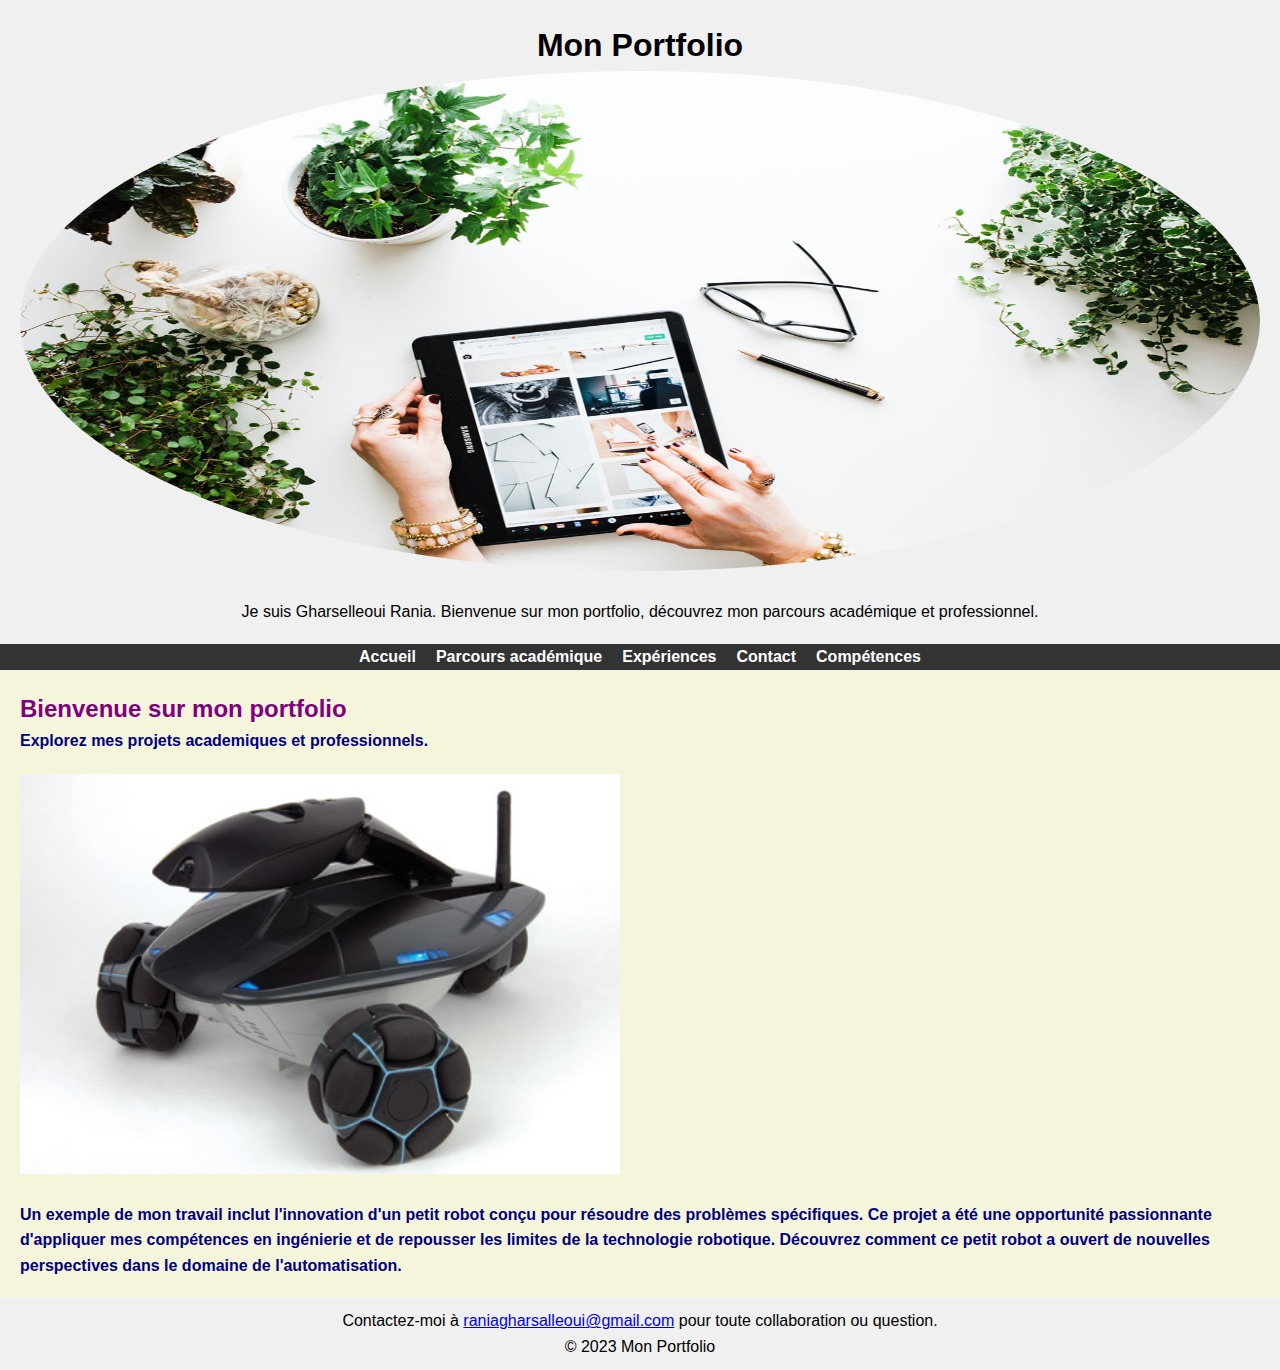
<file: index.html>
<!DOCTYPE html>
<html lang="fr">
<head>
    <meta charset="UTF-8">
    <meta name="viewport" content="width=device-width, initial-scale=1.0">
    <link rel="stylesheet" href="main.css">
    <title>Mon Portfolio</title>
</head>
<body>
    <header>
        <h1>Mon Portfolio</h1>
        <img src="img/profile.jpg" alt="Ma photo professionnelle" width="100%"
        height="500px" >

    <p>Je suis Gharselleoui Rania. Bienvenue sur mon portfolio, découvrez mon parcours académique et professionnel. </p>
        
    </header>

    <nav>
        <ul>
            <li><a href="index.html">Accueil</a></li>
            <li><a href="academic.html">Parcours académique</a></li>
            <li><a href="experiences.html">Expériences</a></li>
            <li><a href="contact.html">Contact</a></li>
            <li><a href="competences.html">Compétences</a></li>
        </ul>
    </nav>

    <main>
         
        <h2>Bienvenue sur mon portfolio</h2>
        <p>Explorez mes projets academiques et professionnels.</p>
        <img src="img/projet.jpg" alt="Projet 1">
        <p>Un exemple de mon travail inclut l'innovation d'un petit robot conçu pour résoudre des problèmes spécifiques. Ce projet a été une opportunité passionnante d'appliquer mes compétences en ingénierie et de repousser les limites de la technologie robotique. Découvrez comment ce petit robot a ouvert de nouvelles perspectives dans le domaine de l'automatisation.</p>
    </main>

    <footer>
                <p>Contactez-moi à <a href="mailto:ton@gmail.com">raniagharsalleoui@gmail.com</a> pour toute collaboration ou question.</p>
                <p>&copy; 2023 Mon Portfolio</p>
            </footer>
            
</body>
</html>
</file>
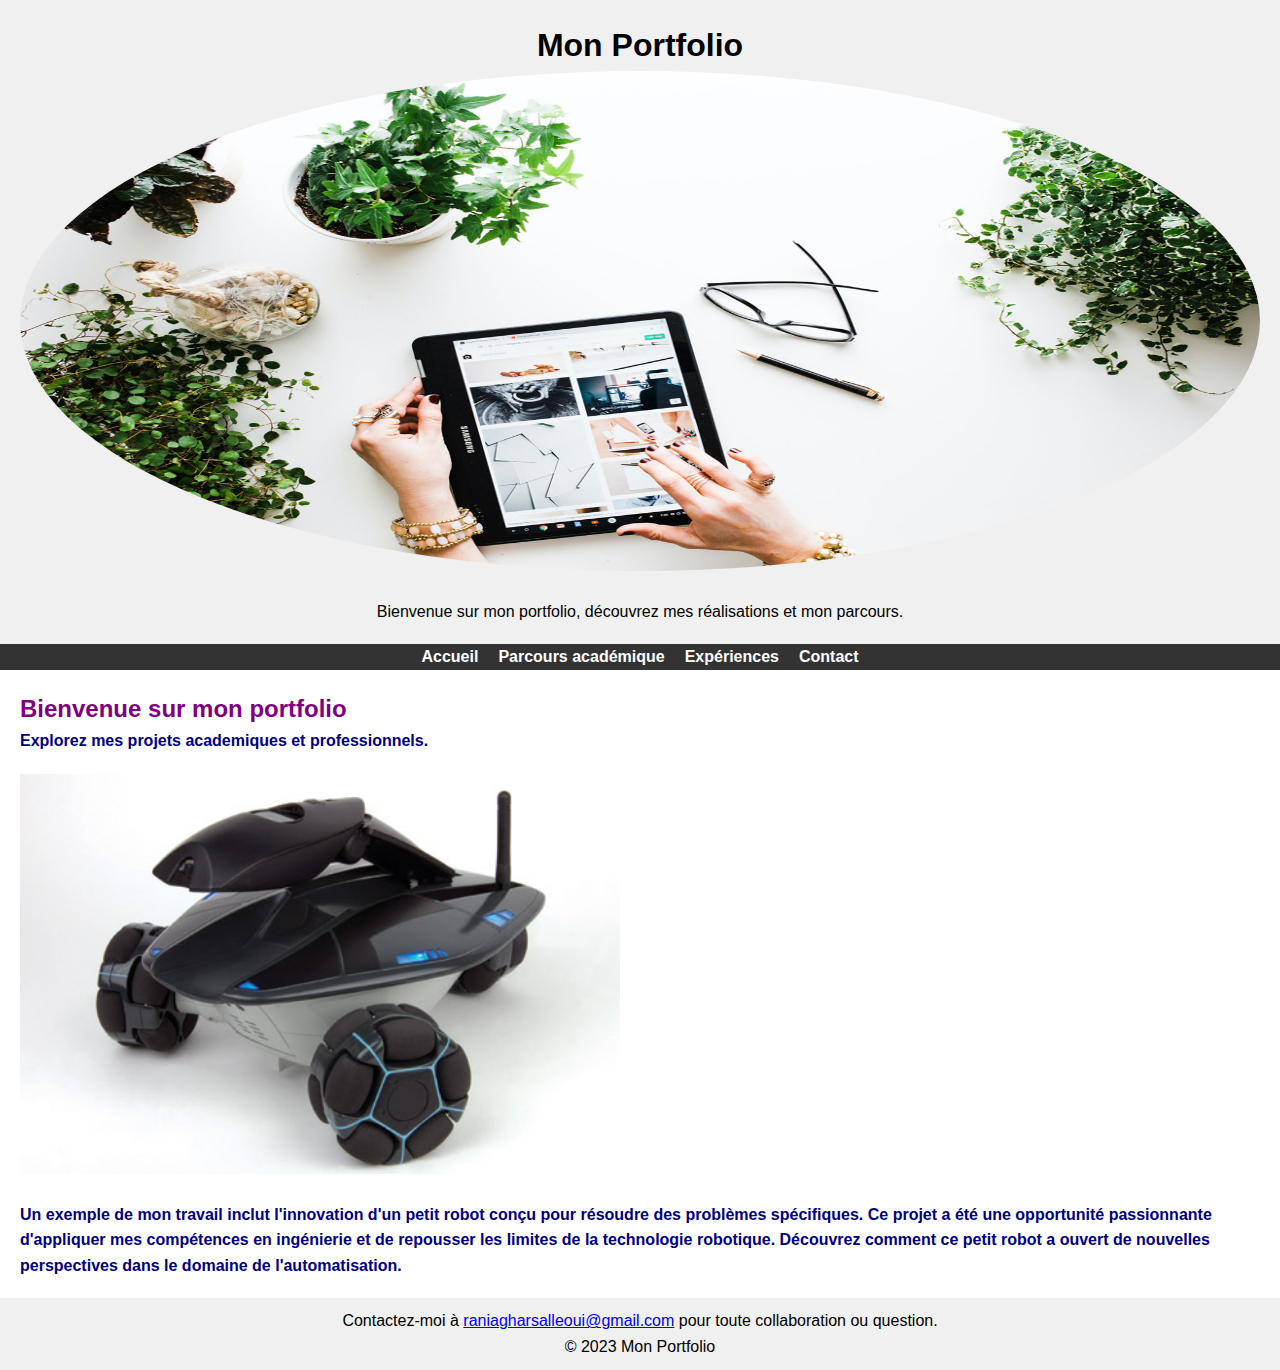
<file: projet web/index.html>
<!DOCTYPE html>
<html lang="fr">
<head>
    <meta charset="UTF-8">
    <meta name="viewport" content="width=device-width, initial-scale=1.0">
    <link rel="stylesheet" href="main.css">
    <title>Mon Portfolio</title>
</head>
<body>
    <header>
        <h1>Mon Portfolio</h1>
        <img src="img/profile.jpg" alt="Ma photo professionnelle" width="100%"
        height="500px" >
    <p>Bienvenue sur mon portfolio, découvrez mes réalisations et mon parcours.</p>
        
    </header>

    <nav>
        <ul>
            <li><a href="index.html">Accueil</a></li>
            <li><a href="academic.html">Parcours académique</a></li>
            <li><a href="experiences.html">Expériences</a></li>
            <li><a href="contact.html">Contact</a></li>
        </ul>
    </nav>

    <main>
         
        <h2>Bienvenue sur mon portfolio</h2>
        <p>Explorez mes projets academiques et professionnels.</p>
        <img src="img/projet.jpg" alt="Projet 1">
        <p>Un exemple de mon travail inclut l'innovation d'un petit robot conçu pour résoudre des problèmes spécifiques. Ce projet a été une opportunité passionnante d'appliquer mes compétences en ingénierie et de repousser les limites de la technologie robotique. Découvrez comment ce petit robot a ouvert de nouvelles perspectives dans le domaine de l'automatisation.</p>
    </main>

    <footer>
                <p>Contactez-moi à <a href="mailto:ton@gmail.com">raniagharsalleoui@gmail.com</a> pour toute collaboration ou question.</p>
                <p>&copy; 2023 Mon Portfolio</p>
            </footer>
            
</body>
</html>
</file>
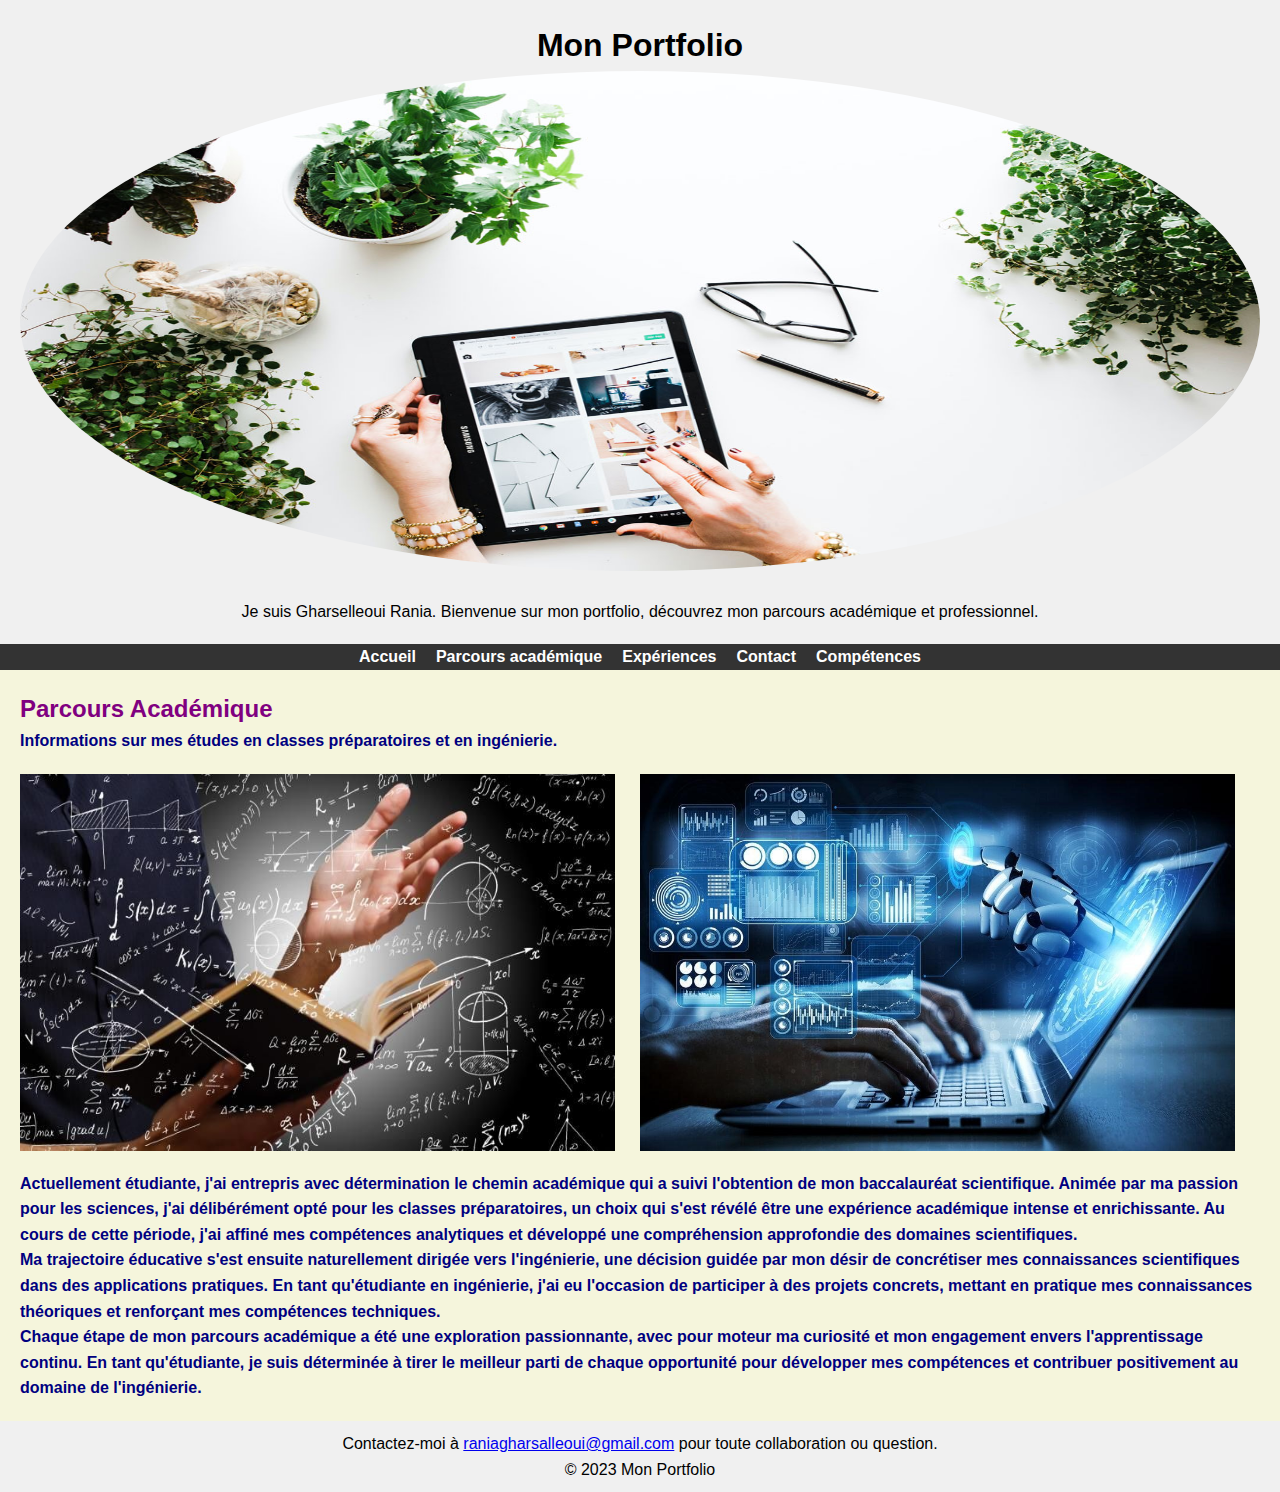
<file: academic.html>
<!DOCTYPE html>
<html lang="fr">
<head>
    <meta charset="UTF-8">
    <meta name="viewport" content="width=device-width, initial-scale=1.0">
    <link rel="stylesheet" href="main.css">
    <title>Mon Portfolio - Parcours académique</title>
</head>
<body>
    <header>
        <h1>Mon Portfolio</h1>
        <img src="img/profile.jpg" alt="Ma photo professionnelle" width="100%" height="500px">
        <p>Je suis Gharselleoui Rania. Bienvenue sur mon portfolio, découvrez mon parcours académique et professionnel. </p>
    </header>

    <nav>
        <ul>
            <li><a href="index.html">Accueil</a></li>
            <li><a href="academic.html">Parcours académique</a></li>
            <li><a href="experiences.html">Expériences</a></li>
            <li><a href="contact.html">Contact</a></li>
            <li><a href="competences.html">Compétences</a></li>
        </ul>
    </nav>
    <main>
        <h2>Parcours Académique</h2>
        <p>Informations sur mes études en classes préparatoires et en ingénierie.</p>
        <div style="display: flex;">
            <img src="img/prepa.jpg" alt="Prépa" style="width: 48%; margin-right: 2%;">
            <img src="img/engineering.jpg" alt="Ingénierie" style="width: 48%;">
        </div>
        <p>Actuellement étudiante, j'ai entrepris avec détermination le chemin académique qui a suivi l'obtention de mon baccalauréat scientifique. Animée par ma passion pour les sciences, j'ai délibérément opté pour les classes préparatoires, un choix qui s'est révélé être une expérience académique intense et enrichissante. Au cours de cette période, j'ai affiné mes compétences analytiques et développé une compréhension approfondie des domaines scientifiques.</p>
    <p>Ma trajectoire éducative s'est ensuite naturellement dirigée vers l'ingénierie, une décision guidée par mon désir de concrétiser mes connaissances scientifiques dans des applications pratiques. En tant qu'étudiante en ingénierie, j'ai eu l'occasion de participer à des projets concrets, mettant en pratique mes connaissances théoriques et renforçant mes compétences techniques.</p>
    <p>Chaque étape de mon parcours académique a été une exploration passionnante, avec pour moteur ma curiosité et mon engagement envers l'apprentissage continu. En tant qu'étudiante, je suis déterminée à tirer le meilleur parti de chaque opportunité pour développer mes compétences et contribuer positivement au domaine de l'ingénierie.</p>
    </main>
    
     <footer>
        <p>Contactez-moi à <a href="mailto:raniagharsalleoui@gmail.com">raniagharsalleoui@gmail.com</a> pour toute collaboration ou question.</p>
        <p>&copy; 2023 Mon Portfolio</p>
    </footer>
</body>
</html>
</file>
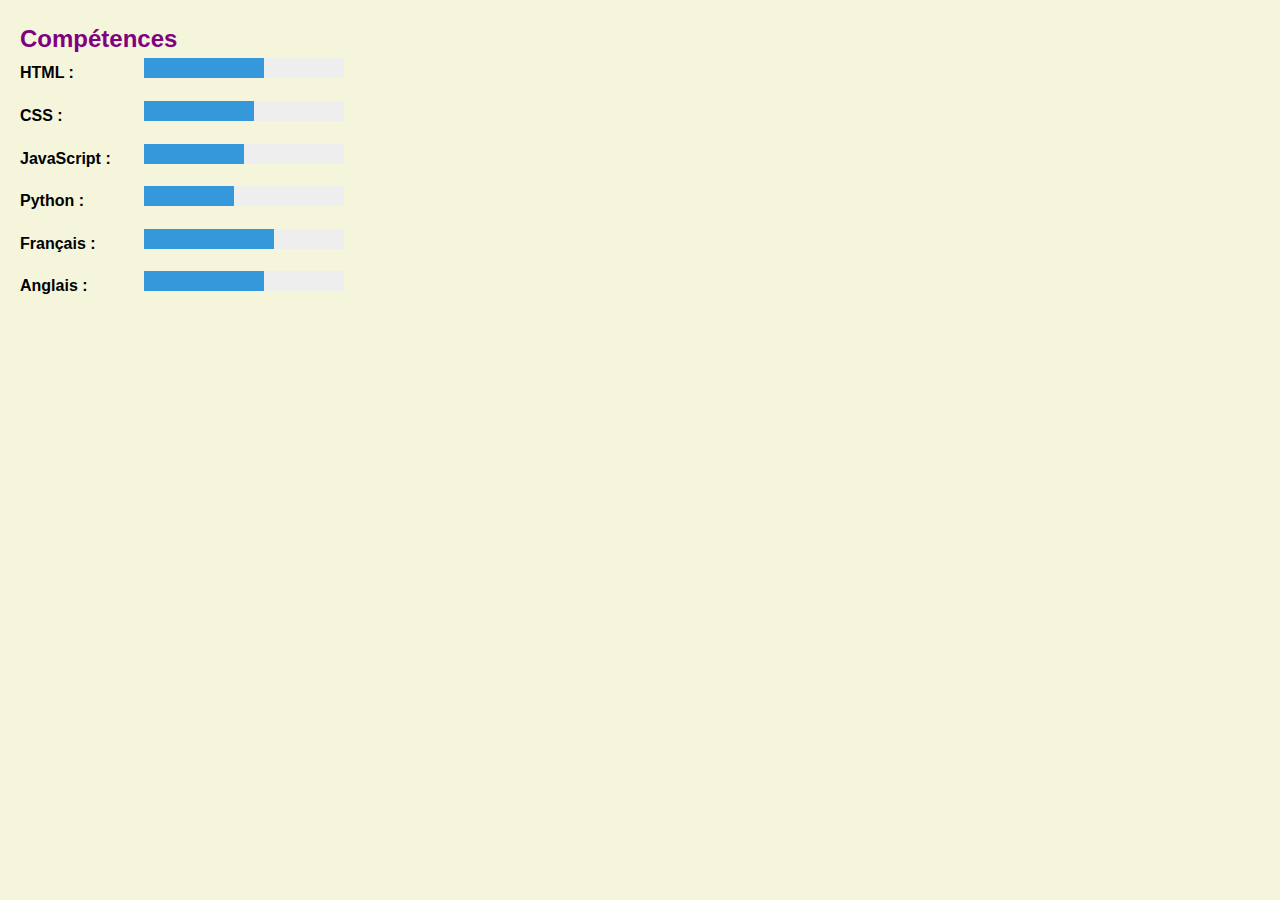
<file: competences.html>
<!DOCTYPE html>
<html lang="fr">
<head>
    <meta charset="UTF-8">
    <meta name="viewport" content="width=device-width, initial-scale=1.0">
    <link rel="stylesheet" href="main.css">
    <title>Mon Portfolio - Compétences</title>

    <style>
        body {
            font-family: Arial, sans-serif;
            margin: 0;
            padding: 0;
            background-color: #f8f8f8;
        }

        main {
            padding: 20px;
        }

        h2 {
            color: #333;
        }

        .skill {
            margin-bottom: 15px;
        }

        .skill-name {
            font-weight: bold;
            display: inline-block;
            width: 120px;
        }

        .skill-bar {
            display: inline-block;
            width: 200px;
            height: 20px;
            background-color: #eee;
            position: relative;
        }

        .skill-progress {
            height: 100%;
            background-color: #3498db;
        }
    </style>
</head>
<body>
    <main>
        <h2>Compétences</h2>
        <!-- Compétences -->
        <div class="skill">
            <span class="skill-name">HTML :</span>
            <div class="skill-bar">
                <div class="skill-progress" style="width: 60%;"></div>
            </div>
        </div>

        <div class="skill">
            <span class="skill-name">CSS :</span>
            <div class="skill-bar">
                <div class="skill-progress" style="width: 55%;"></div>
            </div>
        </div>

        <div class="skill">
            <span class="skill-name">JavaScript :</span>
            <div class="skill-bar">
                <div class="skill-progress" style="width: 50%;"></div>
            </div>
        </div>

        <div class="skill">
            <span class="skill-name">Python :</span>
            <div class="skill-bar">
                <div class="skill-progress" style="width: 45%;"></div>
            </div>
        </div>

        <div class="skill">
            <span class="skill-name">Français :</span>
            <div class="skill-bar">
                <div class="skill-progress" style="width: 65%;"></div>
            </div>
        </div>

        <div class="skill">
            <span class="skill-name">Anglais :</span>
            <div class="skill-bar">
                <div class="skill-progress" style="width: 60%;"></div>
            </div>
        </div>
    </main>
</body>
</html>
</file>
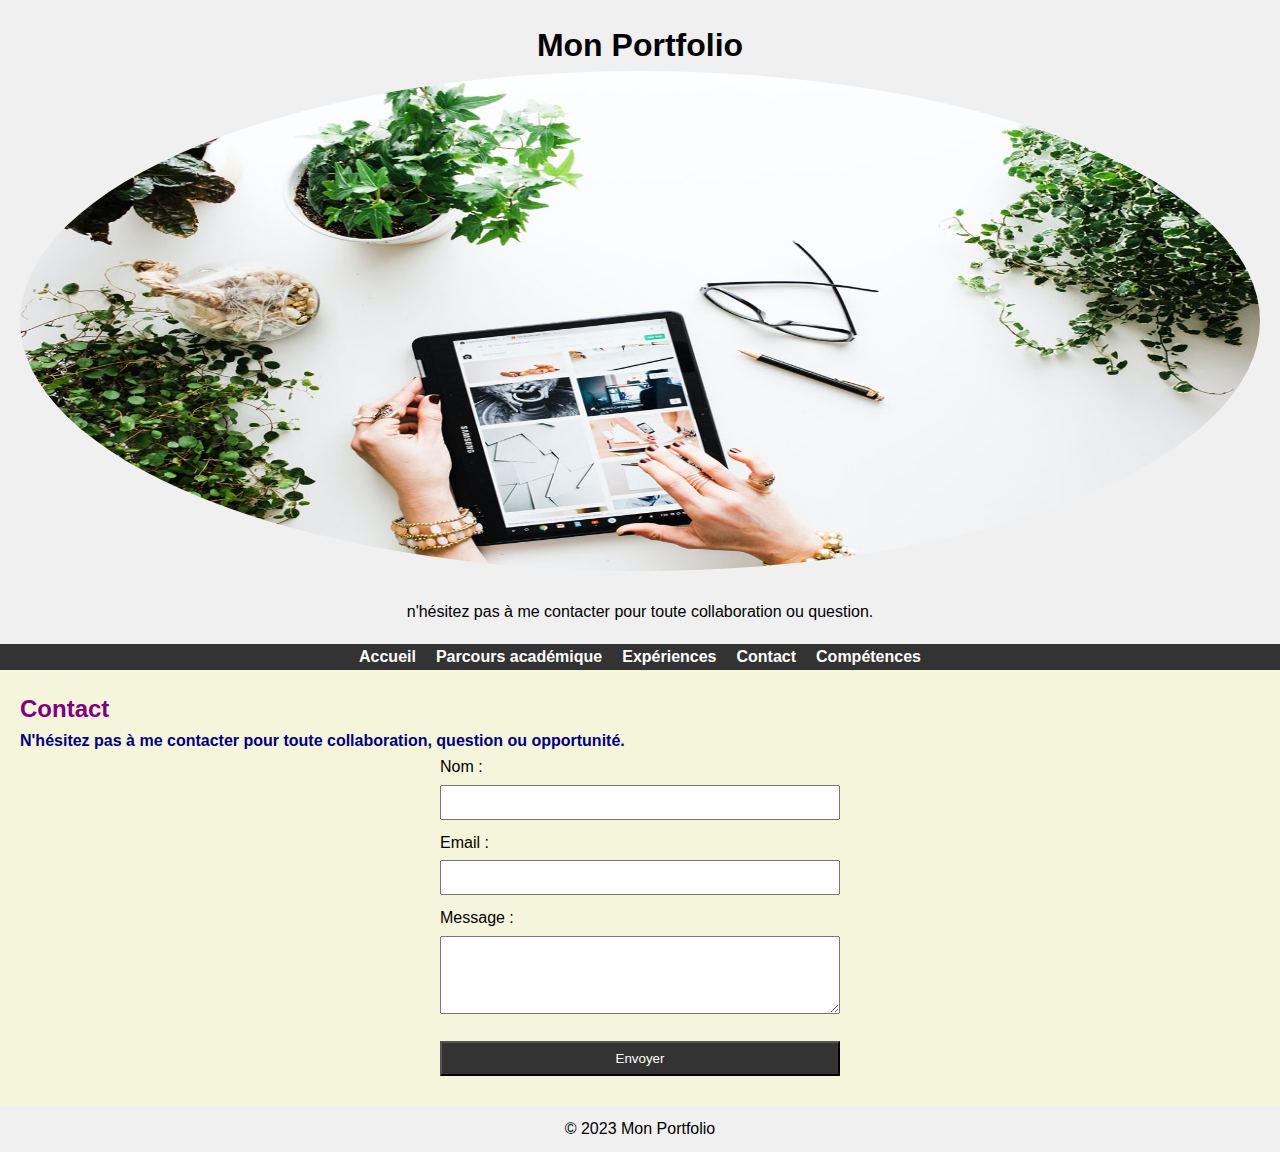
<file: contact.html>
<!DOCTYPE html>
<html lang="fr">
<head>
    <meta charset="UTF-8">
    <meta name="viewport" content="width=device-width, initial-scale=1.0">
    <link rel="stylesheet" href="main.css">
    <title>Mon Portfolio - Contact</title>
</head>
<body>
    <header>
        <h1>Mon Portfolio</h1>
        <img src="img/profile.jpg" alt="Ma photo professionnelle" width="100%" height="500px">
        <p> n'hésitez pas à me contacter pour toute collaboration ou question.</p>
    </header>

    <nav>
        <ul>
            <li><a href="index.html">Accueil</a></li>
            <li><a href="academic.html">Parcours académique</a></li>
            <li><a href="experiences.html">Expériences</a></li>
            <li><a href="contact.html">Contact</a></li>
            <li><a href="competences.html">Compétences</a></li>
        </ul>
    </nav>

    <main>
        <h2>Contact</h2>
        <p>N'hésitez pas à me contacter pour toute collaboration, question ou opportunité.</p>
        <form action="mailto:raniagharsalleoui@gmail.com" method="post" enctype="text/plain">
            <label for="name">Nom :</label>
            <input type="text" id="name" name="name" required>

            <label for="email">Email :</label>
            <input type="email" id="email" name="email" required>

            <label for="message">Message :</label>
            <textarea id="message" name="message" rows="4" required></textarea>
            <div id="error-message" class="error-message"></div> 
            <input type="submit" value="Envoyer">
        </form>
    </main>

    <footer>
        <p>&copy; 2023 Mon Portfolio</p>
    </footer>
    <script defer src="main.js"></script>
</body>
</html>
</file>
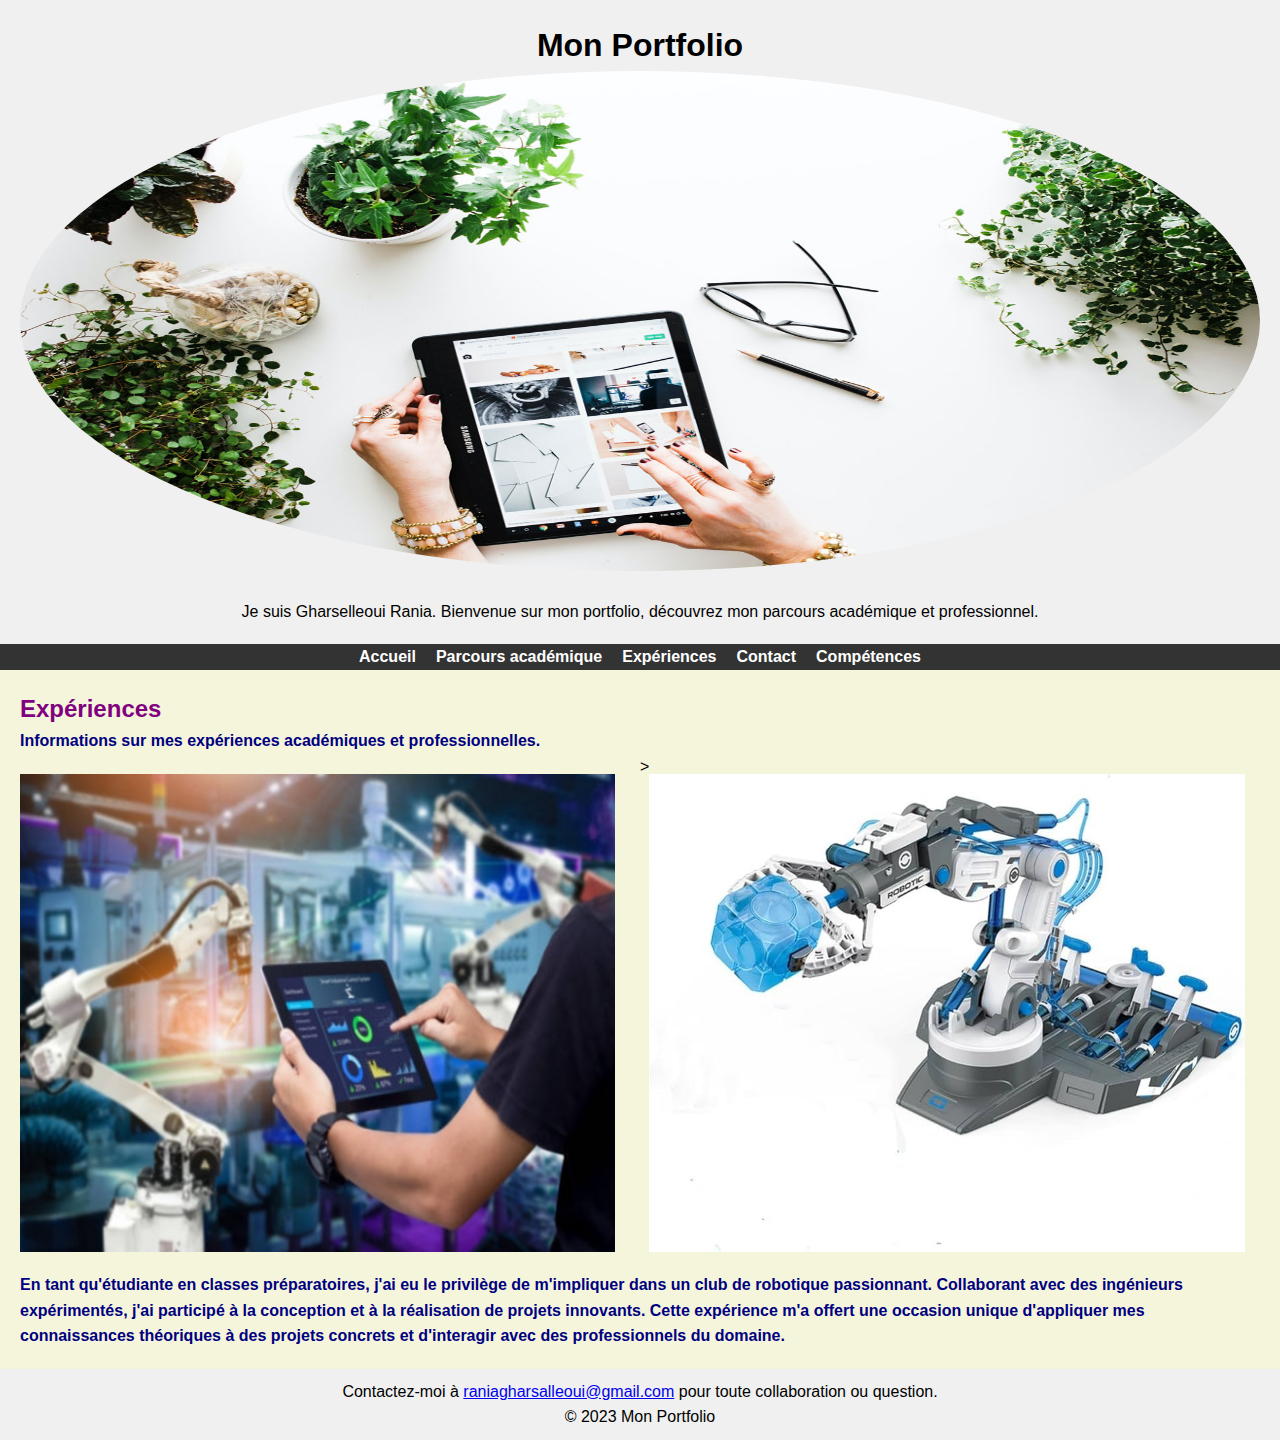
<file: experiences.html>
<!DOCTYPE html>
<html lang="fr">
<head>
    <meta charset="UTF-8">
    <meta name="viewport" content="width=device-width, initial-scale=1.0">
    <link rel="stylesheet" href="main.css">
    <title>Mon Portfolio - Expériences</title>
</head>
<body>
    <header>
        <h1>Mon Portfolio</h1>
        <img src="img/profile.jpg" alt="Ma photo professionnelle" width="100%" height="500px">
        <p>Je suis Gharselleoui Rania. Bienvenue sur mon portfolio, découvrez mon parcours académique et professionnel. </p>
    </header>

    <nav>
        <ul>
            <li><a href="index.html">Accueil</a></li>
            <li><a href="academic.html">Parcours académique</a></li>
            <li><a href="experiences.html">Expériences</a></li>
            <li><a href="contact.html">Contact</a></li>
            <li><a href="competences.html">Compétences</a></li>
        </ul>
    </nav>

    <main>
        <h2>Expériences</h2>
        <p>Informations sur mes expériences académiques et professionnelles.</p>
        <div style="display: flex;">
            <img src="img/club.jpg" alt="Club" style="width: 48%; margin-right: 2%;">>
            <img src="img/experience.jpg" alt="Expérience"  style="width: 48%;">
        </div>
        <p>En tant qu'étudiante en classes préparatoires, j'ai eu le privilège de m'impliquer dans un club de robotique passionnant. Collaborant avec des ingénieurs expérimentés, j'ai participé à la conception et à la réalisation de projets innovants. Cette expérience m'a offert une occasion unique d'appliquer mes connaissances théoriques à des projets concrets et d'interagir avec des professionnels du domaine.</p>
    </main>

    <footer>
        <p>Contactez-moi à <a href="mailto:raniagharsalleoui@gmail.com">raniagharsalleoui@gmail.com</a> pour toute collaboration ou question.</p>
        <p>&copy; 2023 Mon Portfolio</p>
    </footer>
</body>
</html>
</file>
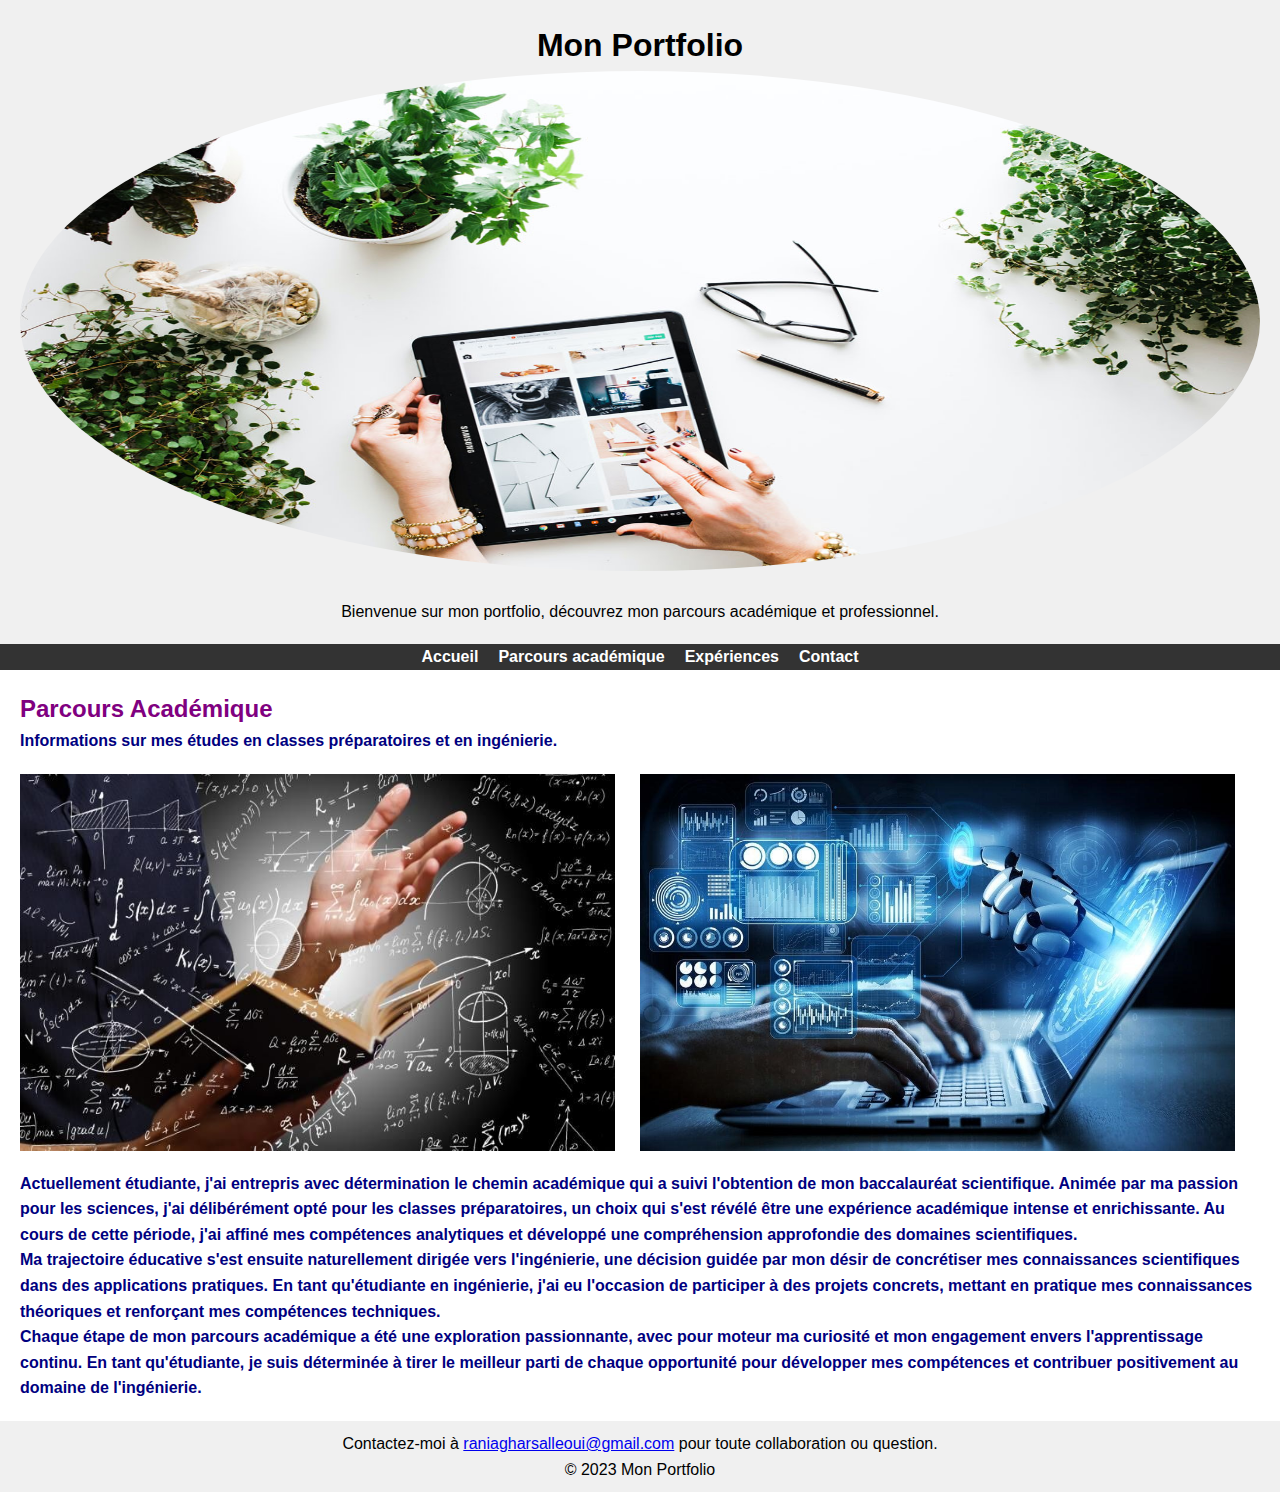
<file: projet web/academic.html>
<!DOCTYPE html>
<html lang="fr">
<head>
    <meta charset="UTF-8">
    <meta name="viewport" content="width=device-width, initial-scale=1.0">
    <link rel="stylesheet" href="main.css">
    <title>Mon Portfolio - Parcours académique</title>
</head>
<body>
    <header>
        <h1>Mon Portfolio</h1>
        <img src="img/profile.jpg" alt="Ma photo professionnelle" width="100%" height="500px">
        <p>Bienvenue sur mon portfolio, découvrez mon parcours académique et professionnel.</p>
    </header>

    <nav>
        <ul>
            <li><a href="index.html">Accueil</a></li>
            <li><a href="academic.html">Parcours académique</a></li>
            <li><a href="experiences.html">Expériences</a></li>
            <li><a href="contact.html">Contact</a></li>
        </ul>
    </nav>
    <main>
        <h2>Parcours Académique</h2>
        <p>Informations sur mes études en classes préparatoires et en ingénierie.</p>
        <div style="display: flex;">
            <img src="img/prepa.jpg" alt="Prépa" style="width: 48%; margin-right: 2%;">
            <img src="img/engineering.jpg" alt="Ingénierie" style="width: 48%;">
        </div>
        <p>Actuellement étudiante, j'ai entrepris avec détermination le chemin académique qui a suivi l'obtention de mon baccalauréat scientifique. Animée par ma passion pour les sciences, j'ai délibérément opté pour les classes préparatoires, un choix qui s'est révélé être une expérience académique intense et enrichissante. Au cours de cette période, j'ai affiné mes compétences analytiques et développé une compréhension approfondie des domaines scientifiques.</p>
    <p>Ma trajectoire éducative s'est ensuite naturellement dirigée vers l'ingénierie, une décision guidée par mon désir de concrétiser mes connaissances scientifiques dans des applications pratiques. En tant qu'étudiante en ingénierie, j'ai eu l'occasion de participer à des projets concrets, mettant en pratique mes connaissances théoriques et renforçant mes compétences techniques.</p>
    <p>Chaque étape de mon parcours académique a été une exploration passionnante, avec pour moteur ma curiosité et mon engagement envers l'apprentissage continu. En tant qu'étudiante, je suis déterminée à tirer le meilleur parti de chaque opportunité pour développer mes compétences et contribuer positivement au domaine de l'ingénierie.</p>
    </main>
    
     <footer>
        <p>Contactez-moi à <a href="mailto:raniagharsalleoui@gmail.com">raniagharsalleoui@gmail.com</a> pour toute collaboration ou question.</p>
        <p>&copy; 2023 Mon Portfolio</p>
    </footer>
</body>
</html>
</file>
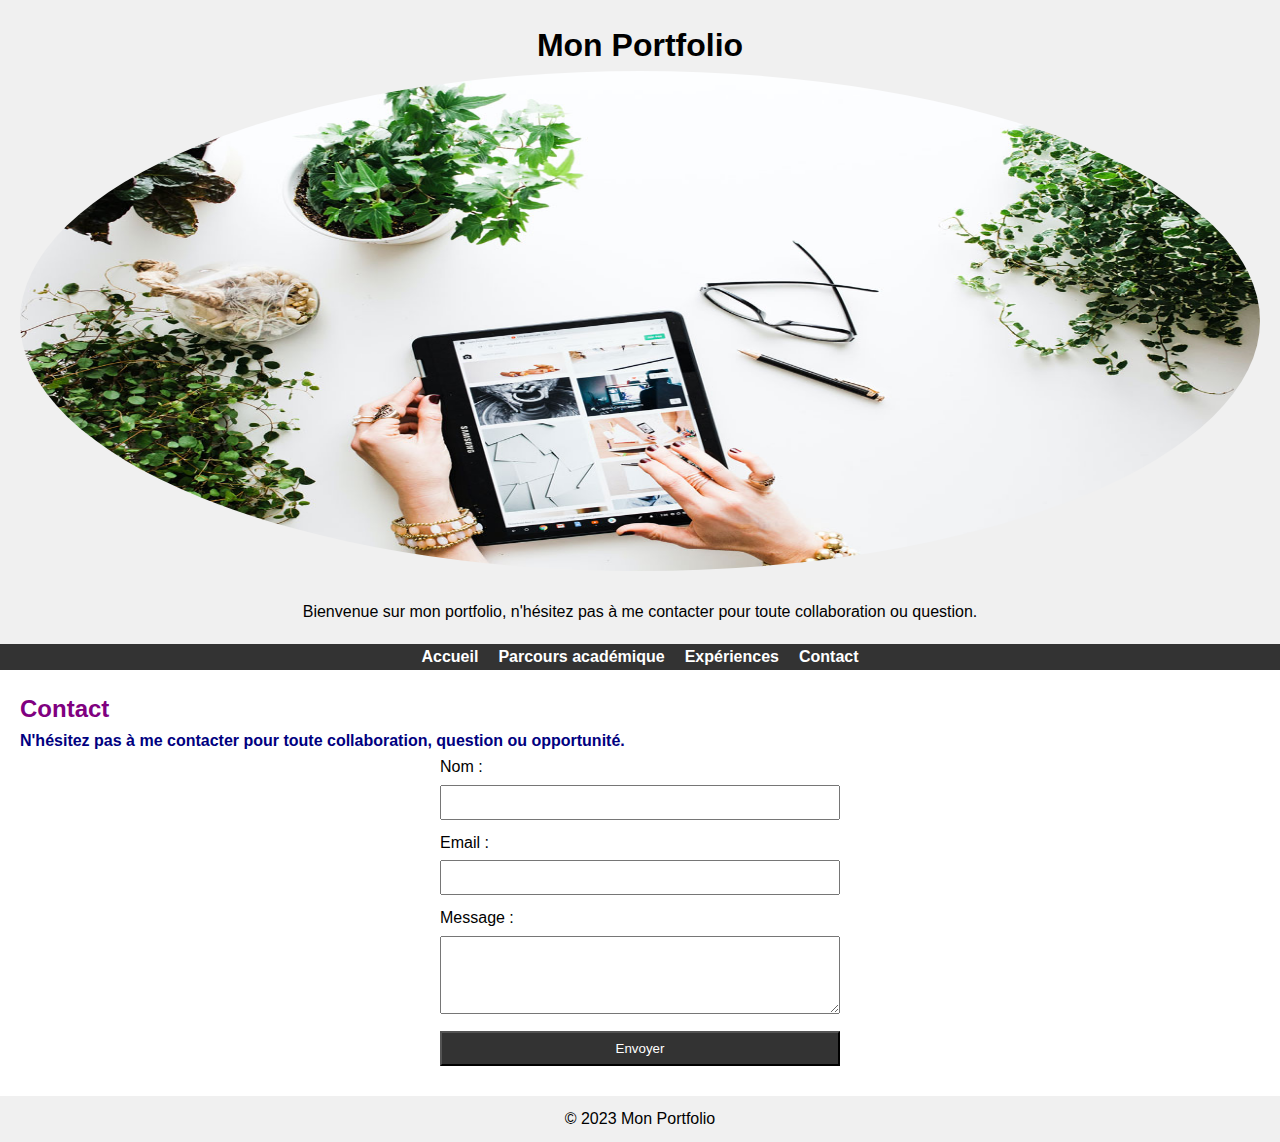
<file: projet web/contact.html>
<!DOCTYPE html>
<html lang="fr">
<head>
    <meta charset="UTF-8">
    <meta name="viewport" content="width=device-width, initial-scale=1.0">
    <link rel="stylesheet" href="main.css">
    <title>Mon Portfolio - Contact</title>
</head>
<body>
    <header>
        <h1>Mon Portfolio</h1>
        <img src="img/profile.jpg" alt="Ma photo professionnelle" width="100%" height="500px">
        <p>Bienvenue sur mon portfolio, n'hésitez pas à me contacter pour toute collaboration ou question.</p>
    </header>

    <nav>
        <ul>
            <li><a href="index.html">Accueil</a></li>
            <li><a href="academic.html">Parcours académique</a></li>
            <li><a href="experiences.html">Expériences</a></li>
            <li><a href="contact.html">Contact</a></li>
        </ul>
    </nav>

    <main>
        <h2>Contact</h2>
        <p>N'hésitez pas à me contacter pour toute collaboration, question ou opportunité.</p>
        <form action="mailto:raniagharsalleoui@gmail.com" method="post" enctype="text/plain">
            <label for="name">Nom :</label>
            <input type="text" id="name" name="name" required>

            <label for="email">Email :</label>
            <input type="email" id="email" name="email" required>

            <label for="message">Message :</label>
            <textarea id="message" name="message" rows="4" required></textarea>
            <input type="submit" value="Envoyer">
        </form>
    </main>

    <footer>
        <p>&copy; 2023 Mon Portfolio</p>
    </footer>
</body>
</html>
</file>
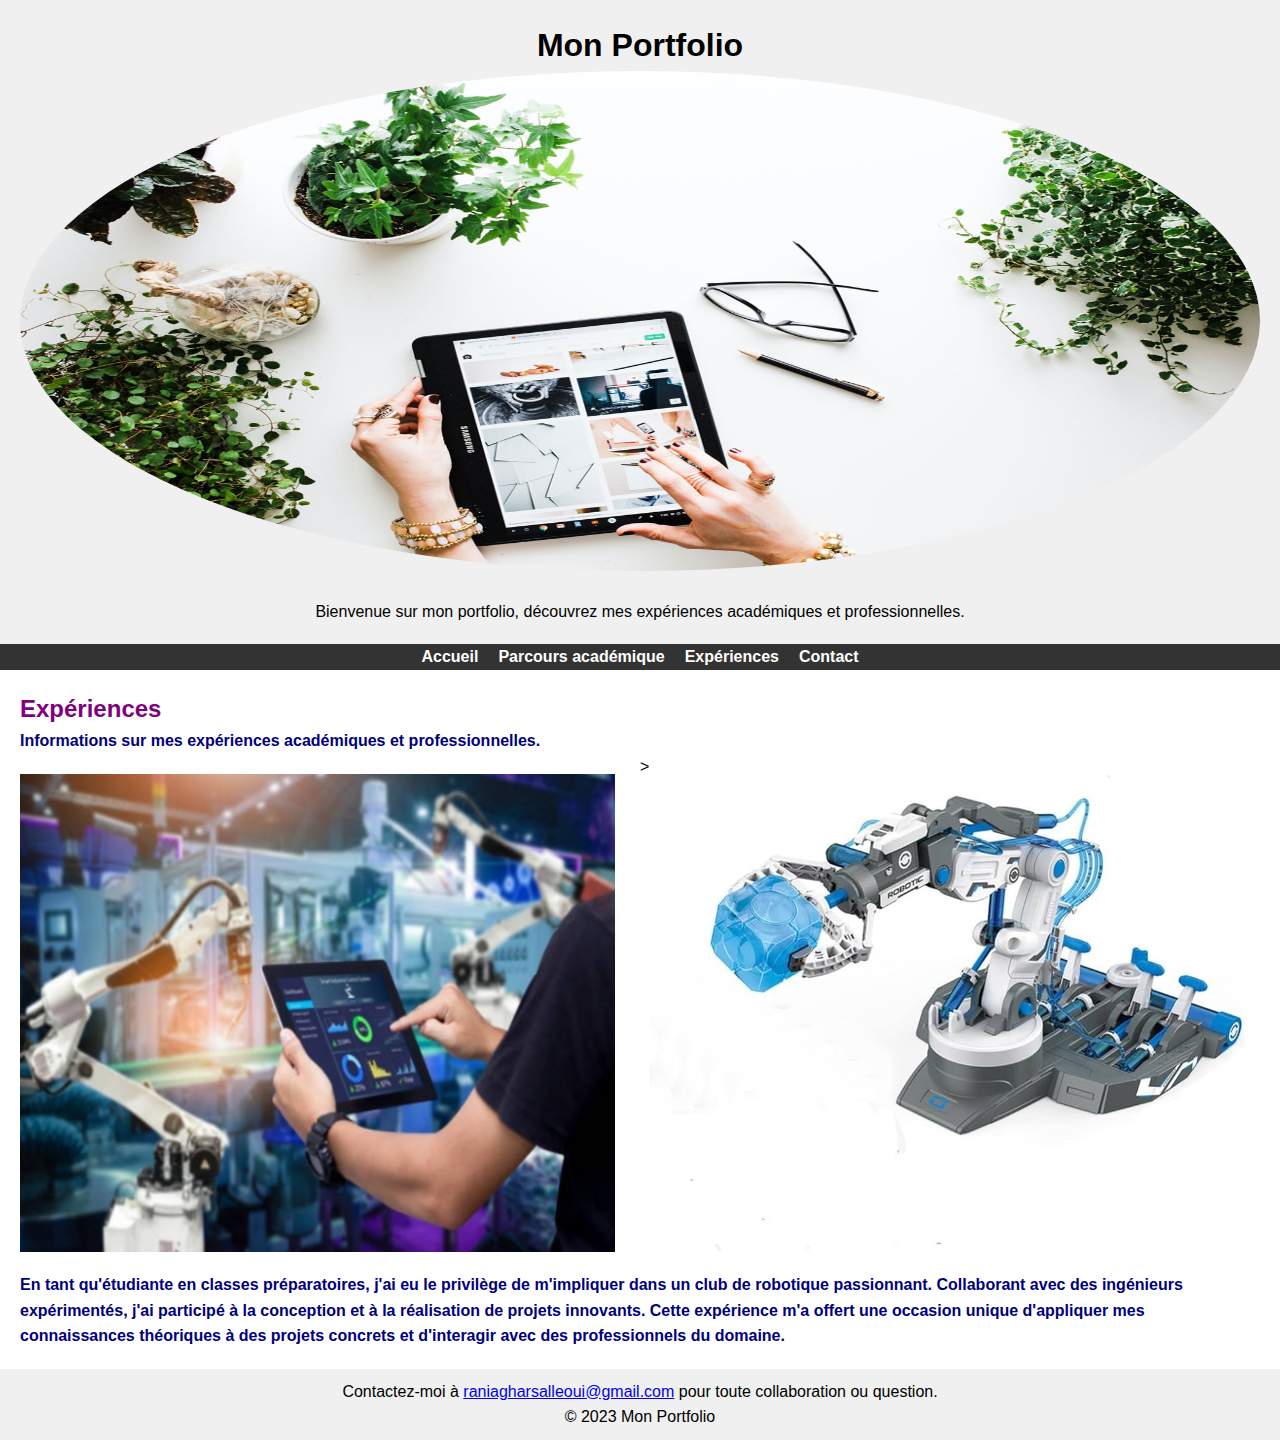
<file: projet web/experiences.html>
<!DOCTYPE html>
<html lang="fr">
<head>
    <meta charset="UTF-8">
    <meta name="viewport" content="width=device-width, initial-scale=1.0">
    <link rel="stylesheet" href="main.css">
    <title>Mon Portfolio - Expériences</title>
</head>
<body>
    <header>
        <h1>Mon Portfolio</h1>
        <img src="img/profile.jpg" alt="Ma photo professionnelle" width="100%" height="500px">
        <p>Bienvenue sur mon portfolio, découvrez mes expériences académiques et professionnelles.</p>
    </header>

    <nav>
        <ul>
            <li><a href="index.html">Accueil</a></li>
            <li><a href="academic.html">Parcours académique</a></li>
            <li><a href="experiences.html">Expériences</a></li>
            <li><a href="contact.html">Contact</a></li>
        </ul>
    </nav>

    <main>
        <h2>Expériences</h2>
        <p>Informations sur mes expériences académiques et professionnelles.</p>
        <div style="display: flex;">
            <img src="img/club.jpg" alt="Club" style="width: 48%; margin-right: 2%;">>
            <img src="img/experience.jpg" alt="Expérience"  style="width: 48%;">
        </div>
        <p>En tant qu'étudiante en classes préparatoires, j'ai eu le privilège de m'impliquer dans un club de robotique passionnant. Collaborant avec des ingénieurs expérimentés, j'ai participé à la conception et à la réalisation de projets innovants. Cette expérience m'a offert une occasion unique d'appliquer mes connaissances théoriques à des projets concrets et d'interagir avec des professionnels du domaine.</p>
    </main>

    <footer>
        <p>Contactez-moi à <a href="mailto:raniagharsalleoui@gmail.com">raniagharsalleoui@gmail.com</a> pour toute collaboration ou question.</p>
        <p>&copy; 2023 Mon Portfolio</p>
    </footer>
</body>
</html>
</file>
<file: main.css>
body, h1, h2, p, ul, li {
    margin: 0;
    padding: 0;
}

/* Style de base pour le body */
html, body { 
    font-family: 'Arial', sans-serif;
    line-height: 1.6;
    background-color: #f5f5dc !important;
    margin: 0;
    
}


header {
    text-align: center;
    padding: 20px;
    background-color: #f0f0f0;
}

header img {
    border-radius: 50%;
    margin-bottom: 20px;

}


nav {
    background-color: #333;
}

nav ul {
    list-style: none;
    display: flex;
    justify-content: center;
}

nav li {
    margin: 0 10px;
}

nav a {
    text-decoration: none;
    color: #fff;
    font-weight: bold;
}

/* Style du main */
main {
    padding: 20px;
}

/* Style du footer */
footer {
    text-align: center;
    padding: 10px;
    background-color: #f0f0f0;
}

/* Style des images dans le main */
main img {
    width: 100%;
    max-width: 600px;
    height: auto;
    margin: 20px 0;
}

/* Style du formulaire dans la page Contact */
form {
    max-width: 400px;
    margin: 0 auto;
}

form label {
    display: block;
    margin-bottom: 5px;
}

form input,
form textarea {
    width: 100%;
    padding: 8px;
    margin-bottom: 10px;
    box-sizing: border-box;
}

form input[type="submit"] {
    background-color: #333;
    color: #fff;
    cursor: pointer;
}
/* Style des paragraphes dans la section Portfolio */
main h2 {
    color: #000080; /* Bleu foncé */
    font-weight: bold;
}

main p {
    color: #000080; /* Bleu foncé */
    font-weight: bold;
}
/* Style du titre Portfolio dans la page d'accueil */
main h2 {
    color: #800080; /* Violet */
}
.error-message {
    color: #ff0000; /* Rouge */
    margin-top: 10px;
}
</file>
<file: projet web/main.css>
body, h1, h2, p, ul, li {
    margin: 0;
    padding: 0;
}

/* Style de base pour le body */
body {
    font-family: 'Arial', sans-serif;
    line-height: 1.6;
}


header {
    text-align: center;
    padding: 20px;
    background-color: #f0f0f0;
}

header img {
    border-radius: 50%;
    margin-bottom: 20px;
}

nav {
    background-color: #333;
}

nav ul {
    list-style: none;
    display: flex;
    justify-content: center;
}

nav li {
    margin: 0 10px;
}

nav a {
    text-decoration: none;
    color: #fff;
    font-weight: bold;
}

/* Style du main */
main {
    padding: 20px;
}

/* Style du footer */
footer {
    text-align: center;
    padding: 10px;
    background-color: #f0f0f0;
}

/* Style des images dans le main */
main img {
    width: 100%;
    max-width: 600px;
    height: auto;
    margin: 20px 0;
}

/* Style du formulaire dans la page Contact */
form {
    max-width: 400px;
    margin: 0 auto;
}

form label {
    display: block;
    margin-bottom: 5px;
}

form input,
form textarea {
    width: 100%;
    padding: 8px;
    margin-bottom: 10px;
    box-sizing: border-box;
}

form input[type="submit"] {
    background-color: #333;
    color: #fff;
    cursor: pointer;
}
/* Style des paragraphes dans la section Portfolio */
main h2 {
    color: #000080; /* Bleu foncé */
    font-weight: bold;
}

main p {
    color: #000080; /* Bleu foncé */
    font-weight: bold;
}
/* Style du titre Portfolio dans la page d'accueil */
main h2 {
    color: #800080; /* Violet */
}
</file>
